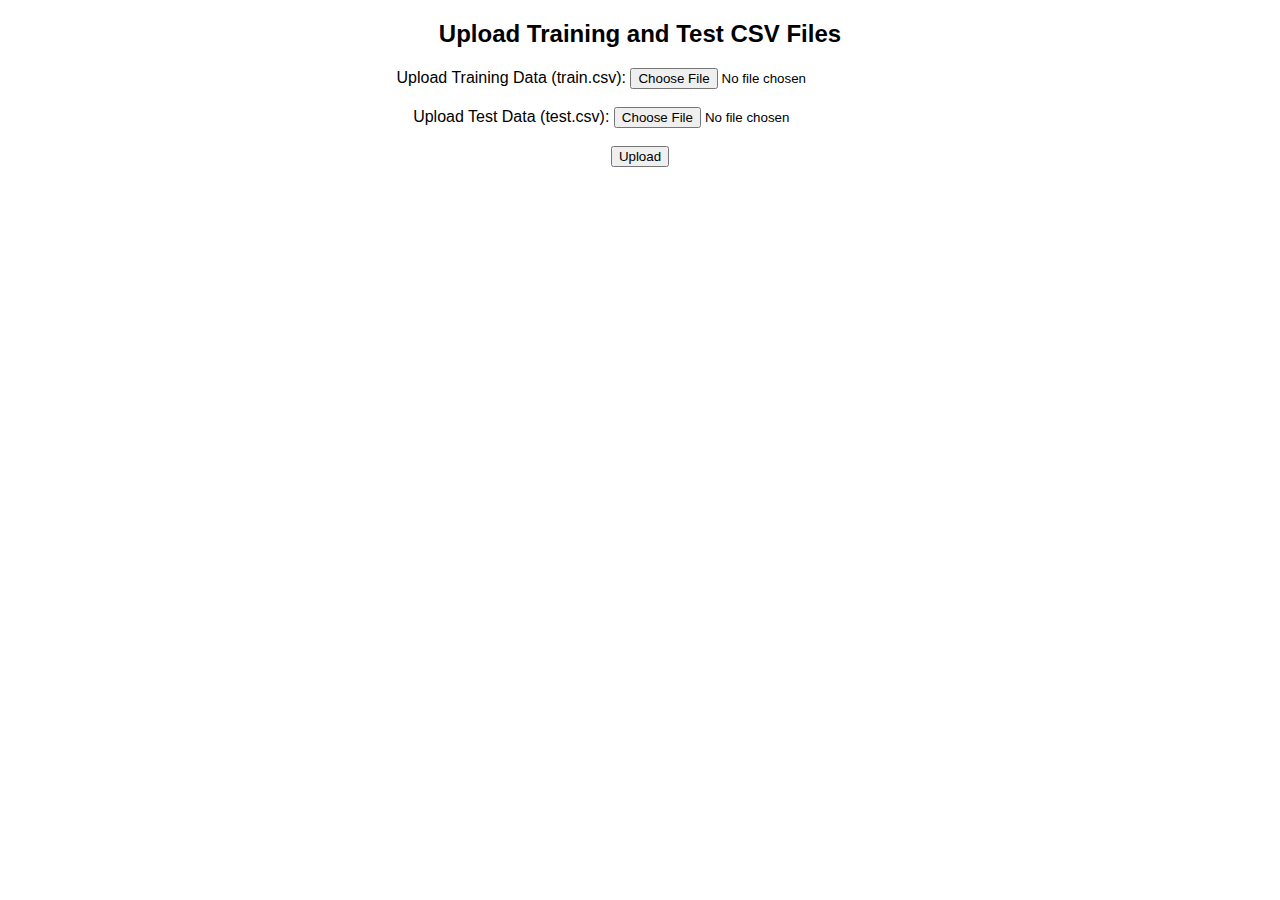
<file: test/templates/index.html>
<!DOCTYPE html>
<html lang="en">
<head>
    <meta charset="UTF-8">
    <meta name="viewport" content="width=device-width, initial-scale=1.0">
    <title>ML Model Selection</title>
    <style>
        body {
            font-family: Arial, sans-serif;
            text-align: center;
        }
        #model-selection {
            display: none;
            margin-top: 20px;
        }
        .model-btn {
            margin: 10px;
            padding: 10px 20px;
            cursor: pointer;
            background-color: #007bff;
            color: white;
            border: none;
            border-radius: 5px;
        }
        .model-btn:hover {
            background-color: #0056b3;
        }
    </style>
</head>
<body>
    <h2>Upload Training and Test CSV Files</h2>
    <form id="upload-form">
        <label>Upload Training Data (train.csv):</label>
        <input type="file" id="train_file" required><br><br>

        <label>Upload Test Data (test.csv):</label>
        <input type="file" id="test_file" required><br><br>

        <button type="submit">Upload</button>
    </form>

    <div id="model-selection">
        <h3>Select an ML Model</h3>
        <button class="model-btn" onclick="selectModel('linear_regression')">Linear Regression</button>
        <button class="model-btn" onclick="selectModel('decision_tree')">Decision Tree</button>
        <button class="model-btn" onclick="selectModel('random_forest')">Random Forest</button>
        <button class="model-btn" onclick="selectModel('svm')">SVM</button>
        <button class="model-btn" onclick="selectModel('knn')">KNN</button>
        <button class="model-btn" onclick="selectModel('logistic_regression')">Logistic Regression</button>
        <button class="model-btn" onclick="selectModel('gradient_boosting')">Gradient Boosting</button>
        <button class="model-btn" onclick="selectModel('xgboost')">XGBoost</button>
    </div>

    <div id="result"></div>

    <script>
        document.getElementById("upload-form").addEventListener("submit", function(event) {
            event.preventDefault();

            let formData = new FormData();
            formData.append("train_file", document.getElementById("train_file").files[0]);
            formData.append("test_file", document.getElementById("test_file").files[0]);

            fetch("/upload", {
                method: "POST",
                body: formData
            })
            .then(response => response.json())
            .then(data => {
                if (data.error) {
                    alert(data.error);
                } else {
                    document.getElementById("upload-form").style.display = "none";
                    document.getElementById("model-selection").style.display = "block";
                }
            })
            .catch(error => console.error("Error:", error));
        });

        function selectModel(model) {
            fetch("/run_model", {
                method: "POST",
                headers: {
                    "Content-Type": "application/json"
                },
                body: JSON.stringify({ model_name: model })
            })
            .then(response => response.json())
            .then(data => {
                document.getElementById("result").innerHTML = `<h3>Results</h3><pre>${JSON.stringify(data, null, 2)}</pre>`;
            })
            .catch(error => console.error("Error:", error));
        }
    </script>
</body>
</html>
</file>
